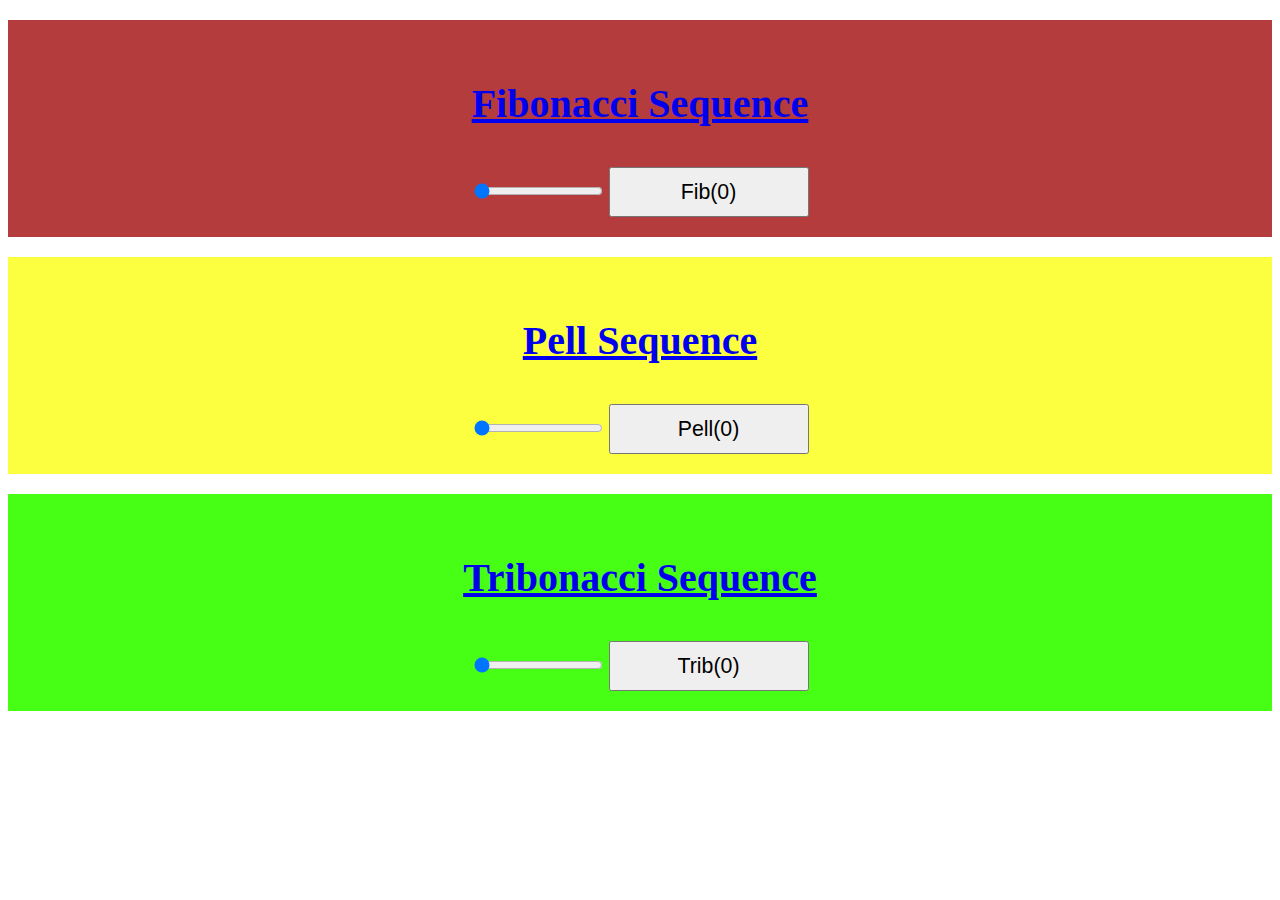
<file: index.html>
<!DOCTYPE html>
<html>
<head>
    <meta charset="utf-8">
    <title>Interactive JavaScript</title>
    <link rel="stylesheet" href="styles.css">
</head>

<body>
<script src="script.js" type="text/javascript"></script>

<div class="bigDiv red">
    <p class="header"><a href="https://oeis.org/A000045" target="_blank">Fibonacci Sequence</a></p>
    <form>
        <label>
            <input type="range" min="0" max="7" value="0" onchange="updateButton(this, 'Fib')">
        </label>
        <button type="button" onclick="buttonPressed(this, 'Fib')">Fib(0)</button>
    </form>
</div>

<div class="bigDiv yellow">
    <p class="header"><a href="https://oeis.org/A000129" target="_blank">Pell Sequence</a></p>
    <form>
        <label>
            <input type="range" min="0" max="7" value="0" onchange="updateButton(this, 'Pell')">
        </label>
        <button type="button" onclick="buttonPressed(this, 'Pell')">Pell(0)</button>
    </form>
</div>

<div class="bigDiv green">
    <p class="header"><a href="https://oeis.org/A000073" target="_blank">Tribonacci Sequence</a></p>
    <form>
        <label>
            <input type="range" min="0" max="6" value="0" onchange="updateButton(this, 'Trib')">
        </label>
        <button type="button" onclick="buttonPressed(this, 'Trib')">Trib(0)</button>
    </form>
</div>
</body>
</html>
</file>
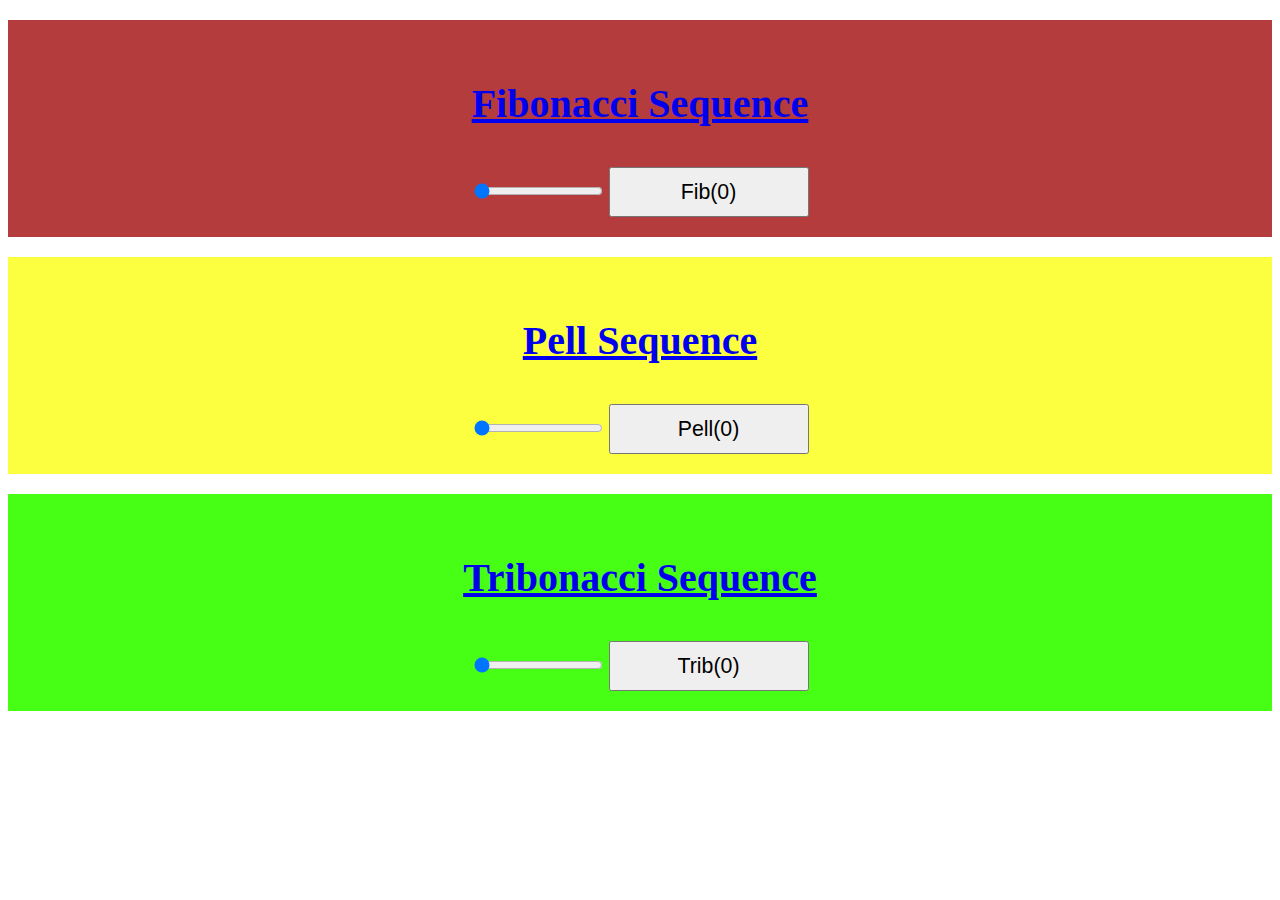
<file: starter.html>
<!DOCTYPE html>
<html>
<head>
    <meta charset="utf-8">
    <title>Interactive JavaScript</title>
    <link rel="stylesheet" href="styles.css">
</head>

<body>
<script src="script.js" type="text/javascript"></script>

<div class="bigDiv red">
    <p class="header"><a href="https://oeis.org/A000045" target="_blank">Fibonacci Sequence</a></p>
    <form>
        <label>
            <input type="range" min="0" max="8" value="0" onchange="updateButton(this, 'Fib')">
        </label>
        <button type="button" onclick="buttonPressed(this, 'Fib')">Fib(0)</button>   <!-- TODO: add onclick event; see Lecture 3-13  -->
    </form>
</div>

<div class="bigDiv yellow">
    <p class="header"><a href="https://oeis.org/A000129" target="_blank">Pell Sequence</a></p>
    <form>
        <label>
            <input type="range" min="0" max="8" value="0" onchange="updateButton(this, 'Pell')">
        </label>
        <button type="button" onclick="buttonPressed(this, 'Pell')">Pell(0)</button>   <!-- TODO: add onclick event; see Lecture 3-13  -->
    </form>
</div>

<div class="bigDiv green">
    <p class="header"><a href="https://oeis.org/A000073" target="_blank">Tribonacci Sequence</a></p>
    <form>
        <label>
            <input type="range" min="0" max="7" value="0" onchange="updateButton(this, 'Trib')">
        </label>
        <button type="button" onclick="buttonPressed(this, 'Trib')">Trib(0)</button>   <!-- TODO: add onclick event; see Lecture 3-13  -->
    </form>
</div>
</body>
</html>
</file>
<file: styles.css>
button {
    height: 50px;
    width: 200px;
    font-size: 16pt;
}

.header {
    font-size: 30pt;
    font-weight: bold;
}

.tree-left {
    float: left;
    display: inline-block;
    margin-right: 4px;
    margin-left: 2px;
    background-color: rgba(0, 0, 255, 0.1);
}

.tree-right {
    float: right;
    display: inline-block;
    margin-left: 4px;
    margin-right: 2px;
    background-color: rgba(0, 0, 255, 0.1);
}

.trib-right {
    float: right;
    display: inline-block;
    margin-right: 4px;
    background-color: rgba(0, 0, 255, 0.1);
}

.trib-left {
    float: left;
    display: inline-block;
    margin-left: 4px;
    background-color: rgba(0, 0, 255, 0.1);
}

.trib-mid {
    /*float: none;*/
    display: inline-block;
    margin-right: 4px;
    margin-left: 4px;
    background-color: rgba(0, 0, 255, 0.1);
}

.bigDiv {
    text-align: center;
    overflow: hidden;
    /*width: 50000px;*/
    margin-top: 20px;
    padding-bottom: 20px;
    padding-top: 20px;
}

.red {
    background: rgb(180, 60, 60);
}

.yellow {
    background: rgb(252, 255, 64);
}

.green {
    background: rgb(71, 255, 21);
}

.initial {
    background-color: rgba(0, 0, 255, 0.1);
}
</file>
